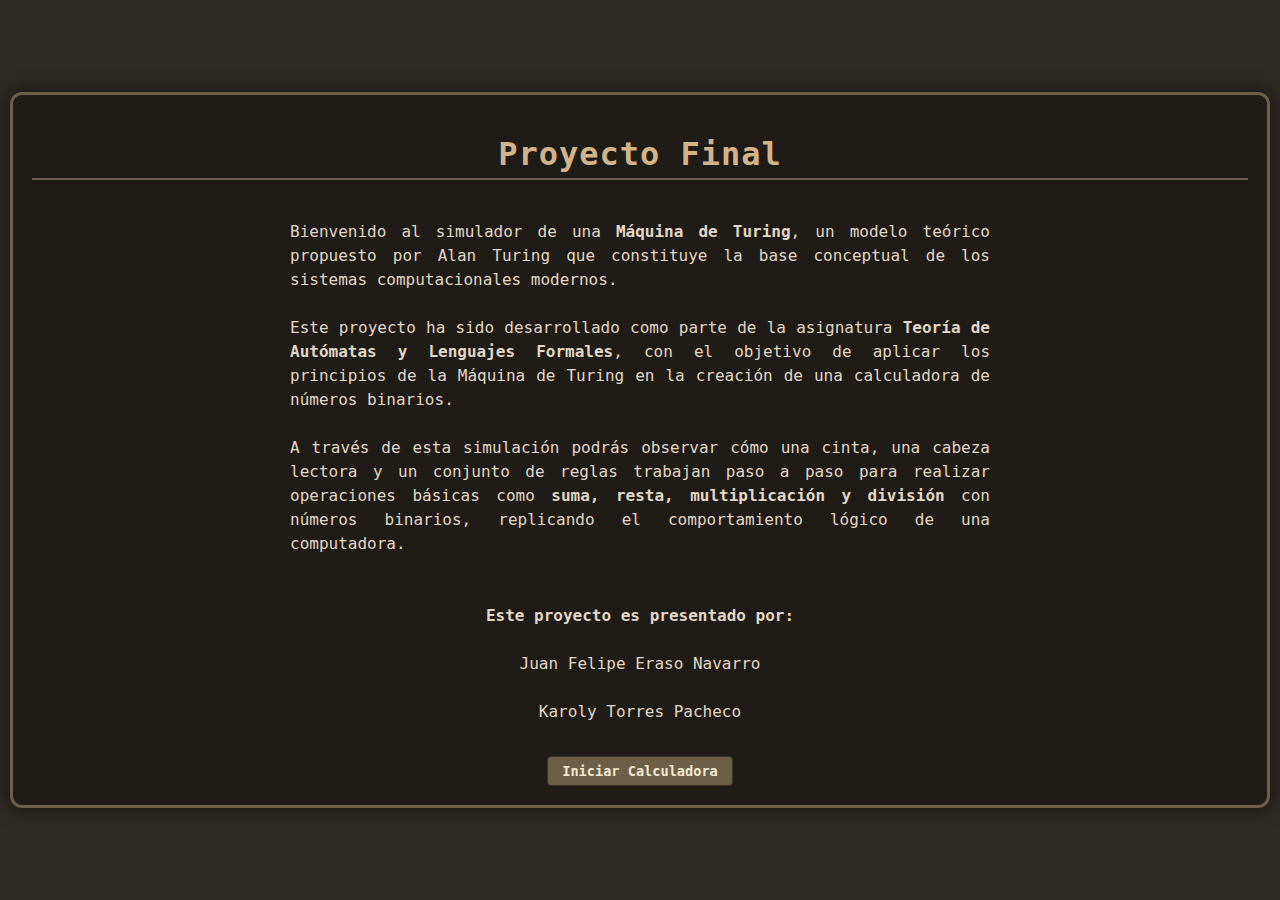
<file: index.html>
<!DOCTYPE html>
<html lang="es">
<head>
  <meta charset="UTF-8" />
  <title>Proyecto Máquina de Turing</title>
  <link rel="stylesheet" href="styles.css" />
  <link href="https://fonts.googleapis.com/css2?family=Inter:wght@400;600;700&display=swap" rel="stylesheet" />
</head>
<body>
  <div class="container landing-container">
    <h1 class="titulo">Proyecto Final</h1>
    <p style="text-align: justify; max-width: 700px; line-height: 1.5; font-size: 1rem; margin-bottom: 1.5rem;">
        Bienvenido al simulador de una <strong>Máquina de Turing</strong>, un modelo teórico propuesto por Alan Turing 
        que constituye la base conceptual de los sistemas computacionales modernos.<br><br>
        Este proyecto ha sido desarrollado como parte de la asignatura <strong>Teoría de Autómatas y Lenguajes Formales</strong>, 
        con el objetivo de aplicar los principios de la Máquina de Turing en la creación de una calculadora de números binarios.<br><br>
        A través de esta simulación podrás observar cómo una cinta, una cabeza lectora y un conjunto de reglas 
        trabajan paso a paso para realizar operaciones básicas como <strong>suma, resta, multiplicación y división</strong> con números 
        binarios, replicando el comportamiento lógico de una computadora.
    </p>
    <p style="text-align: center; max-width: 700px; line-height: 1.5; font-size: 1rem; margin-bottom: 1.5rem;">
      <strong>Este proyecto es presentado por:</strong> <br><br>
      Juan Felipe Eraso Navarro<br><br>
      Karoly Torres Pacheco
    </p>
    <a href="./calculadora.html">
        <button>Iniciar Calculadora</button>
    </a> 
  </div>
</body>
</html>
</file>
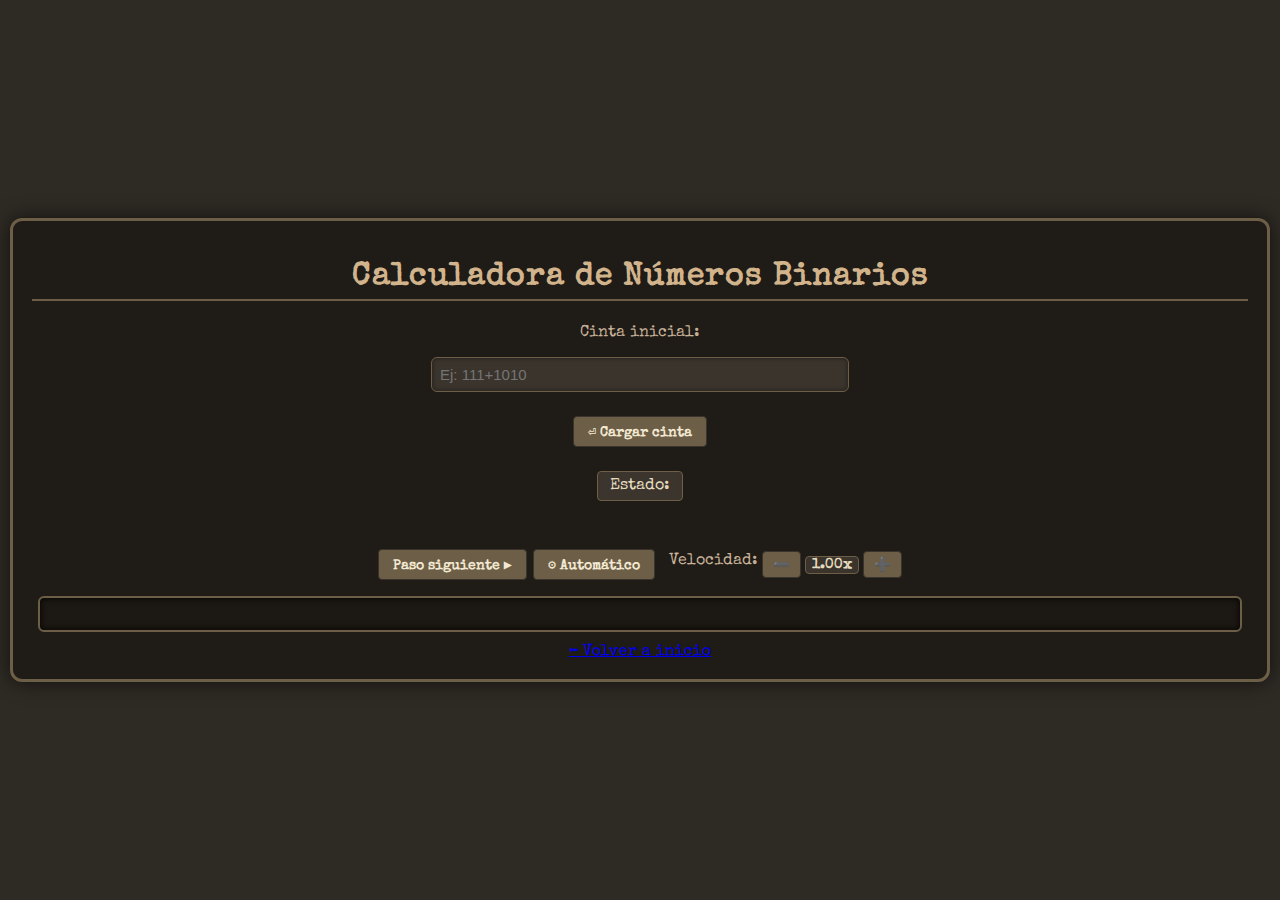
<file: Calculadora.html>
<!DOCTYPE html>
<html lang="es">
<head>
    <meta charset="UTF-8" />
    <title>Calculadora de Números Binarios</title>
    <link rel="stylesheet" href="styles.css" />
    <link href="https://fonts.googleapis.com/css2?family=Special+Elite&display=swap" rel="stylesheet" />
</head>
<body>
    <div class="container">
        <h1 class="titulo">Calculadora de Números Binarios</h1>

        <label for="entrada">Cinta inicial:</label>
        <input type="text" id="entrada" placeholder="Ej: 111+1010" />

        <div class="controls">
            <button id="cargarBtn">⏎ Cargar cinta</button>
        </div>

        <div id="estado">Estado:</div>
        <div id="cinta"></div>

        <div class="controls">
            <button id="pasoSiguienteBtn">Paso siguiente ▶</button>
            <button id="automaticoBtn">⚙ Automático</button>

            <div class="velocidad-controls">
                <label>Velocidad:</label>
                <button id="velocidadMenos">➖</button>
                <span id="velocidadActual">1x</span>
                <button id="velocidadMas">➕</button>
            </div>
        </div>

        <pre id="pasosLog"></pre>
        <a href="index.html" class="btn volver">⬅ Volver a inicio</a>
    </div>

    <script type="module" src="main.js"></script>
</body>
</html>
</file>
<file: styles.css>
body {
    margin: 0;
    font-family: 'Special Elite', monospace;
    background: #2e2a24;
    color: #e0d7c6;
    display: flex;
    justify-content: center;
    align-items: center;
    min-height: 100vh;
}

.container {
    background: #1f1b16;
    border: 3px solid #6c5e47;
    border-radius: 12px;
    padding: 2rem;
    width: 100%;
    max-width: 95%;
    box-shadow: 0 0 20px rgba(0, 0, 0, 0.6);
    display: flex;
    flex-direction: column;
    align-items: center;
}

.titulo {
    font-size: 2.2rem;
    color: #d2b48c;
    margin-bottom: 1.5rem;
    text-align: center;
    letter-spacing: 1px;
    border-bottom: 2px solid #6c5e47;
    padding-bottom: 0.5rem;
    width: 100%;
}

label {
    font-size: 1rem;
    margin-bottom: 0.5rem;
    color: #c7b299;
}

input[type='text'] {
    padding: 10px;
    font-size: 16px;
    width: 100%;
    max-width: 400px;
    margin-bottom: 1rem;
    background: #3a342d;
    color: #fdf6e3;
    border: 1px solid #6c5e47;
    border-radius: 6px;
    box-shadow: inset 0 0 4px rgba(0, 0, 0, 0.5);
}

input[type='text']:focus {
    outline: none;
    border-color: #a38d6d;
    background: #484036;
}

#estado {
    margin: 1rem 0;
    font-size: 1.1rem;
    background: #3b352e;
    padding: 8px 16px;
    border-radius: 4px;
    border: 1px solid #6c5e47;
    color: #e6dbbe;
}

#cinta {
    display: flex;
    flex-wrap: wrap;
    gap: 6px;
    margin-bottom: 1.5rem;
    justify-content: center;
}

.celda {
    width: 20px;
    height: 20px;
    background: #40372f;
    border: 2px solid #6c5e47;
    display: flex;
    align-items: center;
    justify-content: center;
    color: #f3e9d2;
    font-weight: bold;
    font-size: 1rem;
    border-radius: 2px;
    box-shadow: inset 0 0 2px #000;
}

.cabezal {
    background-color: #a38d6d;
    color: #1f1b16;
    border-color: #d2b48c;
    box-shadow: inset 0 0 3px #000;
}

button {
    padding: 10px 20px;
    background: #6c5e47;
    border: 1px solid #3a342d;
    color: #f3e9d2;
    font-weight: bold;
    border-radius: 4px;
    cursor: pointer;
    font-family: inherit;
    transition: background 0.2s ease;
    font-size: 0.9rem;
}

button:hover {
    background: #8d7b62;
}

.controls {
    margin: 1rem 0;
    display: flex;
    flex-wrap: wrap;
    gap: 10px;
    justify-content: center;
    align-items: center;
}

.velocidad-controls {
    display: flex;
    align-items: center;
    gap: 6px;
    margin-left: 1rem;
}

.velocidad-controls button {
    padding: 4px 10px;
    font-size: 0.85rem;
}

#velocidadActual {
    background: #3a342d;
    border: 1px solid #6c5e47;
    padding: 2px 8px;
    border-radius: 4px;
    color: #e6dbbe;
    font-weight: bold;
    font-size: 0.9rem;
}

#pasosLog {
    background: #1c1813;
    padding: 1rem;
    color: 	#ffc857;
    width: 100%;
    max-height: 220px;
    overflow-y: auto;
    font-size: 13px;
    line-height: 1.4;
    border-radius: 6px;
    border: 2px solid #6c5e47;
    font-family: 'Courier New', Courier, monospace;
    white-space: pre;
    box-shadow: inset 0 0 6px #000;
}

#pasosLog::-webkit-scrollbar {
    width: 6px;
}

#pasosLog::-webkit-scrollbar-thumb {
    background: #6c5e47;
    border-radius: 3px;
}

.container {
    padding: 1.2rem;
    gap: 0.5rem;
}

input[type='text'] {
    margin-bottom: 0.5rem;
    padding: 8px;
    font-size: 15px;
}

.controls {
    margin: 0.5rem 0;
    gap: 6px;
    flex-wrap: wrap;
}

button {
    padding: 6px 14px;
    font-size: 0.85rem;
}

#estado {
    margin: 0.5rem 0;
    font-size: 1rem;
    padding: 6px 12px;
}

.velocidad-controls {
    gap: 4px;
    margin-left: 0.5rem;
}

#velocidadActual {
    font-size: 0.85rem;
    padding: 1px 6px;
}

#cinta {
    margin-bottom: 1rem;
    gap: 4px;
}

.titulo {
    font-size: 2rem;
    margin-bottom: 1rem;
    padding-bottom: 0.3rem;
}

#pasosLog {
    width: 100%;
    max-width: 96%; 
    margin: 0 auto;   
}
</file>
